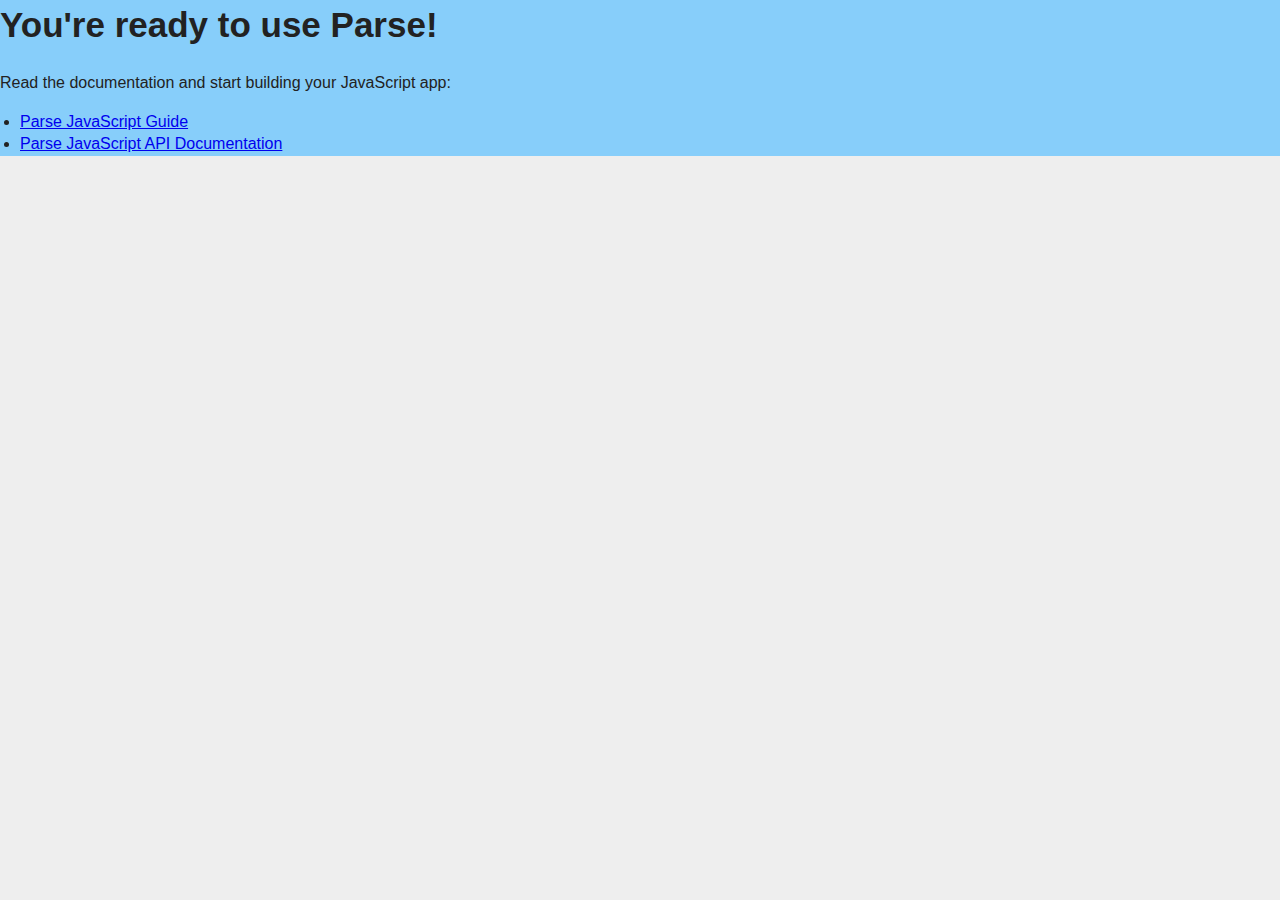
<file: index.html>
<!doctype html>
<head>
  <meta charset="utf-8">

  <title>My Parse App</title>
  <meta name="description" content="My Parse App">
  <meta name="viewport" content="width=device-width">
  <link rel="stylesheet" href="css/reset.css">
  <link rel="stylesheet" href="css/styles.css">
  <script type="text/javascript" src="http://ajax.googleapis.com/ajax/libs/jquery/1.7.2/jquery.min.js"></script>
  <script type="text/javascript" src="http://www.parsecdn.com/js/parse-1.3.4.min.js"></script>
</head>

<body>
  
  <div id="main">
    <h1>You're ready to use Parse!</h1>

    <p>Read the documentation and start building your JavaScript app:</p>

    <ul>
      <li><a href="https://www.parse.com/docs/js_guide">Parse JavaScript Guide</a></li>
      <li><a href="https://www.parse.com/docs/js">Parse JavaScript API Documentation</a></li>
    </ul>

    <div style="display:none" class="error">
      Looks like there was a problem saving the test object. Make sure you've set your application ID and javascript key correctly in the call to <code>Parse.initialize</code> in this file.
    </div>

    <div style="display:none" class="success">
      <p>We've also just created your first object using the following code:</p>
      
        <code>
          var TestObject = Parse.Object.extend("TestObject");<br/>
          var testObject = new TestObject();<br/>
          testObject.save({foo: "bar"});
        </code>
    </div>
  </div>

  <script type="text/javascript">
    Parse.initialize("A6AWoEb3MwcoCdYOLyAkT4IcRPCsEz17zkh9LSBR", "6aQHdi83cOzNbk5Mx4ixjZUv678d9NPQewRQzjo6");

    
    var TestObject = Parse.Object.extend("TestObject22");
    var testObject = new TestObject();
      testObject.save({fodo: "bsar"}, {
      success: function(object) {
        $(".success").show();
      },
      error: function(model, error) {
        $(".error").show();
      }
    });
  </script>
</body>

</html>
</file>
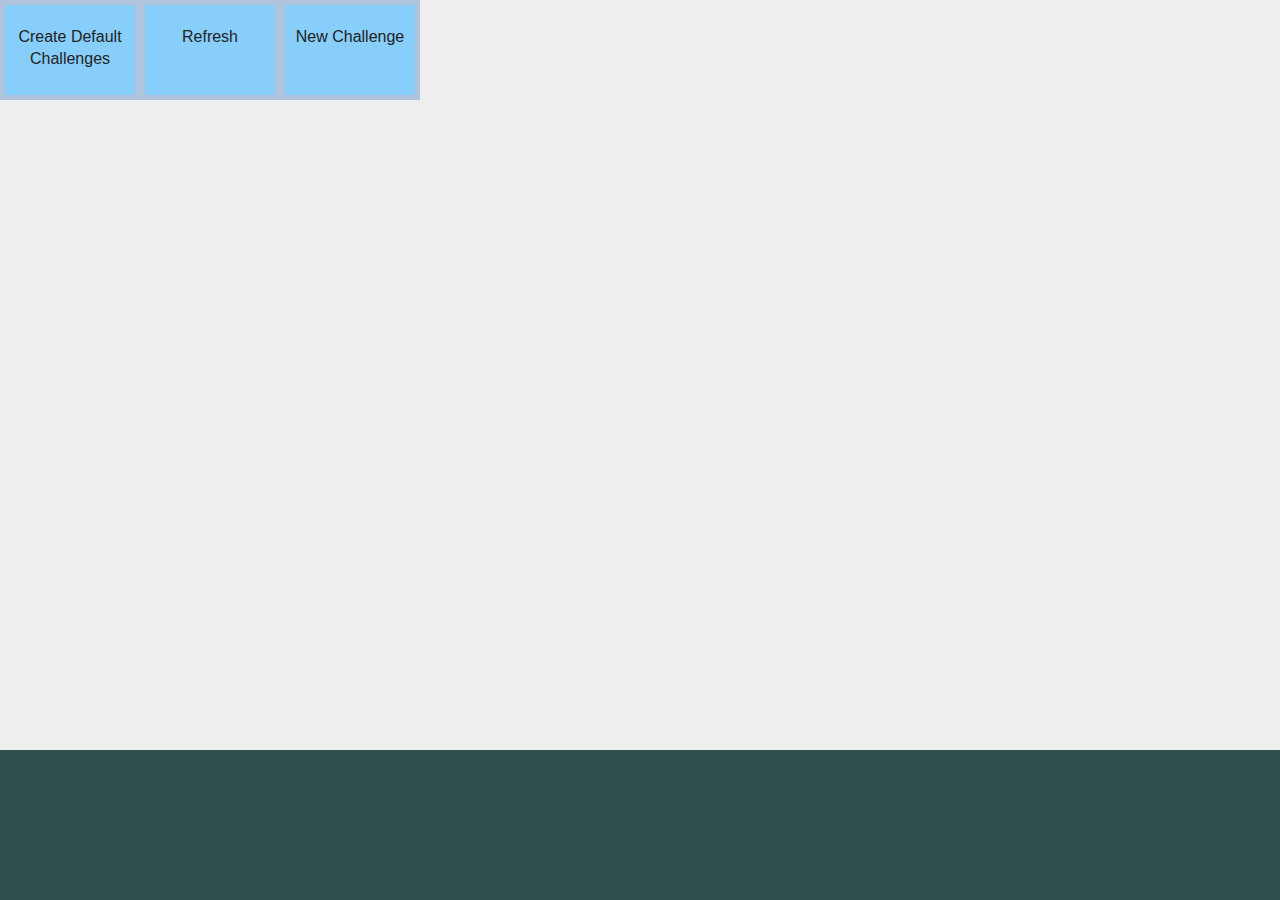
<file: test.html>
<!doctype html>
<head>
  <meta charset="utf-8">

  <title>Testing Parse App</title>
  <meta name="description" content="My Parse App">
  <meta name="viewport" content="width=device-width">
  <link rel="stylesheet" href="css/reset.css">
  <link rel="stylesheet" href="css/styles.css">
  <script type="text/javascript" src="http://ajax.googleapis.com/ajax/libs/jquery/1.7.2/jquery.min.js"></script>
  <script type="text/javascript" src="http://www.parsecdn.com/js/parse-1.3.4.min.js"></script>
</head>

<body>
  
  <div id="main">
	<div onclick="javascript:CreateChallengesList()" class="action">
	  <p>Create Default Challenges<p>
	</div>
	<div onclick="javascript:RefreshChallengeList()" class="action">
	  <p>Refresh<p>
	</div>
	<div onclick="javascript:ShowChallengeForm()" class="action">
	  <p>New Challenge<p>
	</div>

  </div>
  <div id="display">
  </div>
  <div id="log">
  </div>

  <script type="text/javascript">
    Parse.initialize("A6AWoEb3MwcoCdYOLyAkT4IcRPCsEz17zkh9LSBR", "6aQHdi83cOzNbk5Mx4ixjZUv678d9NPQewRQzjo6");

	var Challenge = Parse.Object.extend("Challenge", 
		{
			// Instance methods
			Name: function() 
			{
				return this.get("name");
			},
			
			Description: function()
			{
				return this.get("description");
			},

			ImageUrl: function()
			{
				return this.get("imageurl");
			},
			
			Duration: function()
			{
				return this.get("duration");
			},
			
			Metric: function()
			{
				return this.get("metric");
			},
			
			Start: function()
			{
				return this.get("start");
			},
			
			Goal: function()
			{
				return this.get("goal");
			},
			
			initialize: function(attrs, options)
			{
				//TODO
			},
			
			Merge: function(otherChallenge)
			{
				this.set("name", otherChallenge.Name());
				this.set("description", otherChallenge.Description());
				this.set("imageurl", otherChallenge.ImageUrl());
				this.set("duration", otherChallenge.Duration());
				this.set("metric", otherChallenge.Metric());
				this.set("start", otherChallenge.Start());
				this.set("goal", otherChallenge.Goal());
			}
		},
		{
			// Class methods
			Create: function(name, description, imageurl, duration, metric, start, goal )
			{
				var challenge = new Challenge();
				challenge.set("name", name);
				challenge.set("description", description);
				challenge.set("imageurl", imageurl);
				challenge.set("duration", duration);
				challenge.set("metric", metric);
				challenge.set("start", start);
				challenge.set("goal", goal);
				return challenge;
			}
		});
	
	function RefreshChallengeList()
	{
		var query = new Parse.Query(Challenge);
		query.limit(10);
		// TODO: sort by updatedAt
		query.find(
		{
			success: function(results) 
			{
				log("Successfully retrieved " + results.length + " challenges.");
				displayChallenges(results);
			},
			error: function(error) 
			{
				log("Error: Unable to retrieve challenges. " + error.code + " " + error.message);
			}
		});
	}
	
	function displayChallenges(challenges)
	{
		$("#display").contents().empty();
		
		var challengeLabel = $("<div/>", { 
								class:'challengeLabel',
								}).text("Title");
		$("#display").append(challengeLabel);
		
		var divBreak = $("<div/>", { 
						style:"height:0px;width:0px;clear:both"
						});
		$("#display").append(divBreak);
			
		for (var i = 0; i < challenges.length; i++) { 
			var challenge = challenges[i];
			displayChallenge(challenge);
		}
		log("challenge display refreshed");
	}
	
	function displayChallenge(challenge, y)
	{
		var challengeName = $("<div/>", { 
								class:'challengeItem'
								}).text(challenge.Name());
		$("#display").append(challengeName);
									
		var challengeDescription = $("<div/>", { 
						class:'challengeItem'
						}).text(challenge.Description());
		$("#display").append(challengeDescription);
		
		var divBreak = $("<div/>", { 
						style:"height:0px;width:0px;clear:both"
						});
		$("#display").append(divBreak);
	}
	
	function log(message)
	{
		logImpl(message, "logLine");
	}
	
	function logError(message)
	{
		logImpl(message, "logError");
	}
	
	function logImpl(message, style)
	{
		var today = new Date();
		var h = today.getHours();
		var m = today.getMinutes();
		var s = today.getSeconds();
		var messageElem = $("<p class=\"" + style + "\"></p>)").text(h + ":" + m + ":" + s + " " + message);
		$("#log").contents().first().before(messageElem);
	}
	
	function CreateChallengesList()
	{
		var cookingChallenge = Challenge.Create("Cooking", "Cook 30 meals in 30 days", "", 30, "meals", 0, 30);
		var sodaChallenge = Challenge.Create("Soda", "No soda for 30 straight days", "", 30, "days", 0, 30);
		var rejectionChallenge = Challenge.Create("Rejection", "Get rejected daily", "", 30, "rejections", 0, 30);
		
		UpdateChallenge(cookingChallenge);
		UpdateChallenge(sodaChallenge);
		UpdateChallenge(rejectionChallenge);
	}
	
	function OnSaveChallengeSuccess( challenge )
	{
		log("saved challenge: " + challenge.get("name"));
	}
    
	function OnSaveChallengeError( challenge, error )
	{
		logError("Failed to save challenge: " + challenge.get("name") + " error code: " + error.message);
	}
	
	function UpdateChallenge( newChallenge)
	{
		var query = new Parse.Query(Challenge);
		query.equalTo("name", newChallenge.Name());
		query.first(
		{
			success: function(challenge) 
			{
				OnUpdateChallengeSuccess(challenge, newChallenge)
			},
			error: function(error) 
			{
				logError("Unabled to create " + newChallenge.Name() + "error " + error.message);
			}
		});
	}
	
	function OnUpdateChallengeSuccess( challenge, challengeNew )
	{
		if(challenge === undefined)
		{
			log("Creating New Challenge " + challengeNew.Name());		
			challenge = challengeNew;
		}
		else
		{
			log("Found Existing " + challenge.Name());		
			challenge.Merge(challengeNew);
		}
		SaveChallenge(challenge);
	}
	
	function SaveChallenge( challenge )
	{
		challenge.save(null, 
		{
			success: OnSaveChallengeSuccess,
			error: OnSaveChallengeError
		});
	}
	
	function ShowChallengeForm()
	{
		var display = $("#display");
		display.contents().empty();
		var form = $("<form/>", { action:'javascript:OnNewChallenge()', class:'challengeForm' });
		var nameLabel = $("<label />", { style:'width:35%' }).text('Challenge Title:');
		var nameInput = $("<input/>", 
				 { type:'text', 
				   placeholder:'Name Your Challenge', 
				   name:'challengeNameInput',
				   id:'challengeNameInput',
				   style:'width:65%' }
			 );
		nameInput.appendTo(nameLabel);
		form.append( nameLabel);
		
		form.append( $("<br>"));
		var descriptionLabel = $("<label />", { style:'width:35%' }).text('Description:');
		var descriptionInput = $("<input/>", 
				 { type:'text', 
				   placeholder:'Describe Your Challenge', 
				   name:'challengeDescriptionInput',
				   id:'challengeDescriptionInput',
				   style:'width:65%' }
			 );
		descriptionInput.appendTo(descriptionLabel);
		form.append( descriptionLabel);
		
		form.append( $("<br>"));
		var metricLabel = $("<label />", { style:'width:35%' }).text('Metric:');
		var metricInput = $("<input/>", 
				 { type:'text', 
				   placeholder:'Describe what units the challenge is measured by', 
				   name:'challengeMetricInput',
				   id:'challengeMetricInput',
				   style:'width:65%' }
			 );
		metricInput.appendTo(metricLabel);
		form.append( metricLabel);
		
		form.append( $("<br>"));
		var durationLabel = $("<label />", { style:'width:35%' }).text('Duration:');
		var durationInput = $("<input/>", 
				 { type:'number', 
				   placeholder:'How many days will this challenge last?', 
				   name:'challengeDurationInput',
				   id:'challengeDurationInput',
				   style:'width:65%' }
			 );
		durationInput.appendTo(durationLabel);
		form.append( durationLabel);

		form.append( $("<br>"));
		var startLabel = $("<label />", { style:'width:35%' }).text('Starting Mesurement:');
		var startInput = $("<input/>", 
				 { type:'number', 
				   placeholder:'what is the starting line?', 
				   name:'challengeStartInput',
				   id:'challengeStartInput',
				   style:'width:65%' }
			 );
		startInput.appendTo(startLabel);
		form.append( startLabel);
		
		form.append( $("<br>"));
		var goalLabel = $("<label />", { style:'width:35%' }).text('Goal Mesurement:');
		var goalInput = $("<input/>", 
				 { type:'number', 
				   placeholder:'what is the goal line?', 
				   name:'challengeGoalInput',
				   id:'challengeGoalInput',
				   style:'width:65%' }
			 );
		goalInput.appendTo(goalLabel);
		form.append( goalLabel);
		
		form.append( $("<br>"));
		form.append( 
			 $("<input/>", 
				  { type:'submit', 
					value:'Create', 
					style:'width:30%' }
			   )
		);

		$("#display").append(form);
	}
	
	function OnNewChallenge()
	{
		var name = $("#challengeNameInput").val();
		var description = $("#challengeDescriptionInput").val();
		var metric = $("#challengeMetricInput").val();
		var duration = Number($("#challengeMetricInput").val());
		var start = Number($("#challengeStartInput").val());
		var goal = Number($("#challengeGoalInput").val());
		
		var newChallenge = Challenge.Create(name, description, "", duration, metric, start, goal);
		UpdateChallenge(newChallenge);
	}
	
  </script>
</body>

</html>
</file>
<file: css/styles.css>
body {
    background: #eee;
    text-align: center;
    padding: 0 0px;
}

#main {
    margin: auto;
    text-align: left;
    background: lightskyblue;
    padding: 0px 0px;
    border: solid #ddd;
    border-width: 0 0px 0px 0px;
	width: 100%;
	overflow: none;
}

#main h1 {
    margin-top: 0;
    font-size: 35px;
}

#main ul {
    padding-left: 20px;
}

#main .action {
	position: relative;
	float: left;
	height: 80px;
    border: 5px;
	border-color: lightsteelblue;
	border-style: solid;
    background: lightskyblue;
	cursor: pointer;
    padding: 5px;
	width: 120px;
	text-align: center;
}

#log .logLine {
	font-size: 12px;
	color: white;
	line-height: 13px;
}

#log .logError {
	font-size: 12px;
	color: red;
	line-height: 13px;
}

#display .challenge {
	font-size: 12px;
	color: blue;
	line-height: 13px;
}

#log p {
	overflow: hidden;
    text-align: left;
    background: darkslategrey;
}

#log {
	height: 150px;
	position: fixed;
	bottom: 0%;
	width: 100%;
	overflow: scroll;
    text-align: left;
    background: darkslategrey;
    padding: 0px 0px;
    border: solid #ddd;
    border-width: 0 0px 0px 0px;
}

#display {
	height: 100%;
	width: 100%;
	overflow: hidden;
    text-align: left;
    background: lightgrey;
    padding: 0px 0px;
    border: solid #ddd;
    border-width: 0 0px 0px 0px;
	position: relative;
}

#display .challengeForm {
	padding: 15px;
}

#display .challengeItem{
	width: 196px;
	height: 26px;
	float: left;
	background: white;
	margin: 2px 2px;
	overflow:hidden;
}

#display .challengeLabel{
	width: 196px;
	height: 26px;
	float: left;
	font-weight: bold;
	margin: 2px 2px;
	overflow:hidden;
}
</file>
